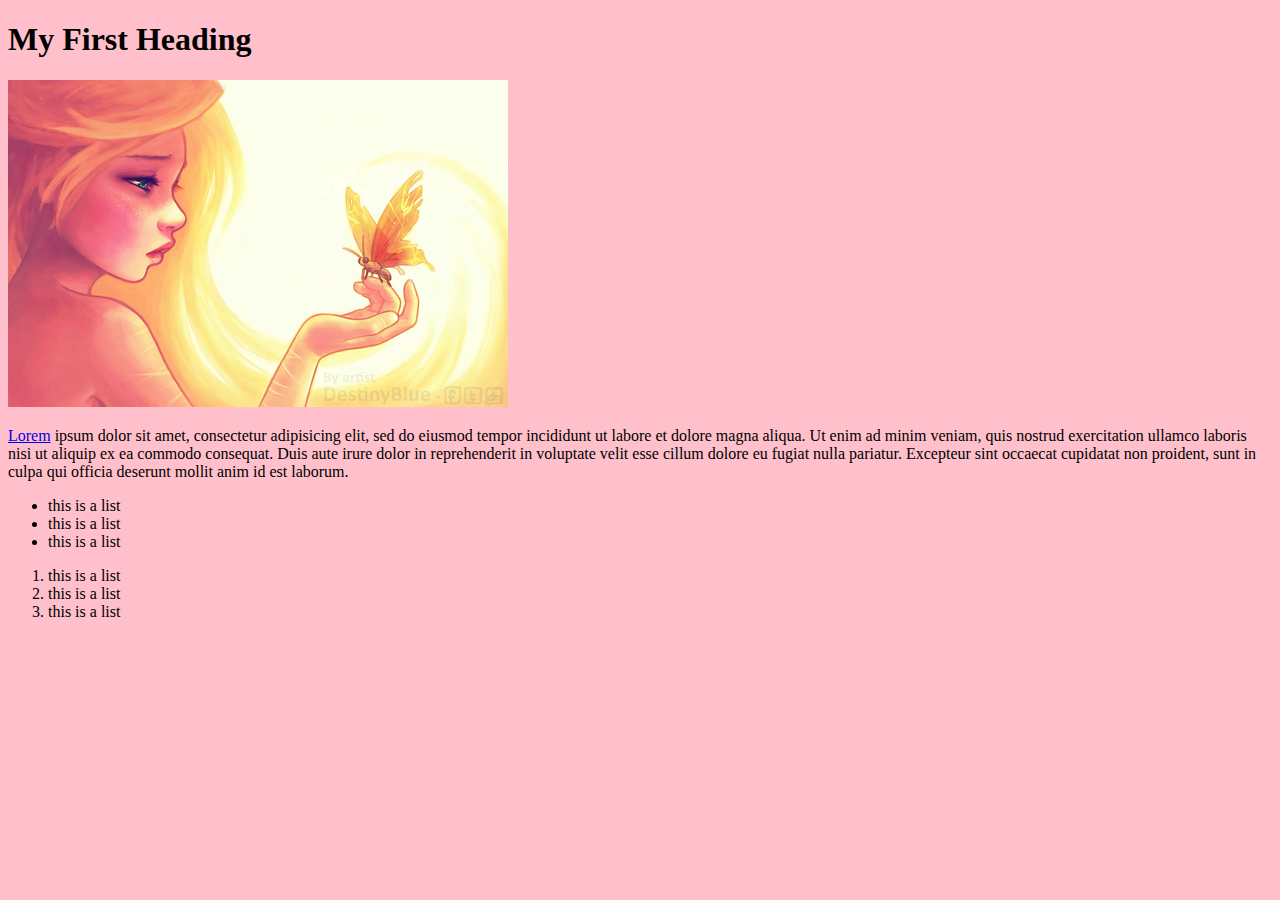
<file: naima front end/QUIZ ONE/index.html>
<!DOCTYPE html>
<html>

<head>
<title>quiz1</title>
</head>

<body>

<h1>My First Heading</h1>
<img src="img/cute.png">
<body style='background-color: pink;'>
<p><a href="https://www.google.com/">Lorem</a> ipsum dolor sit amet, consectetur adipisicing elit, sed do eiusmod
tempor incididunt ut labore et dolore magna aliqua. Ut enim ad minim veniam,
quis nostrud exercitation ullamco laboris nisi ut aliquip ex ea commodo
consequat. Duis aute irure dolor in reprehenderit in voluptate velit esse
cillum dolore eu fugiat nulla pariatur. Excepteur sint occaecat cupidatat non
proident, sunt in culpa qui officia deserunt mollit anim id est laborum.</p>
<ul>
<li>this is a list</li>
<li>this is a list</li>
<li>this is a list</li>
</ul>
<ol><li>this is a list</li>
<li>this is a list</li>
<li>this is a list</li>
</ol>
</body>
</html>
</file>
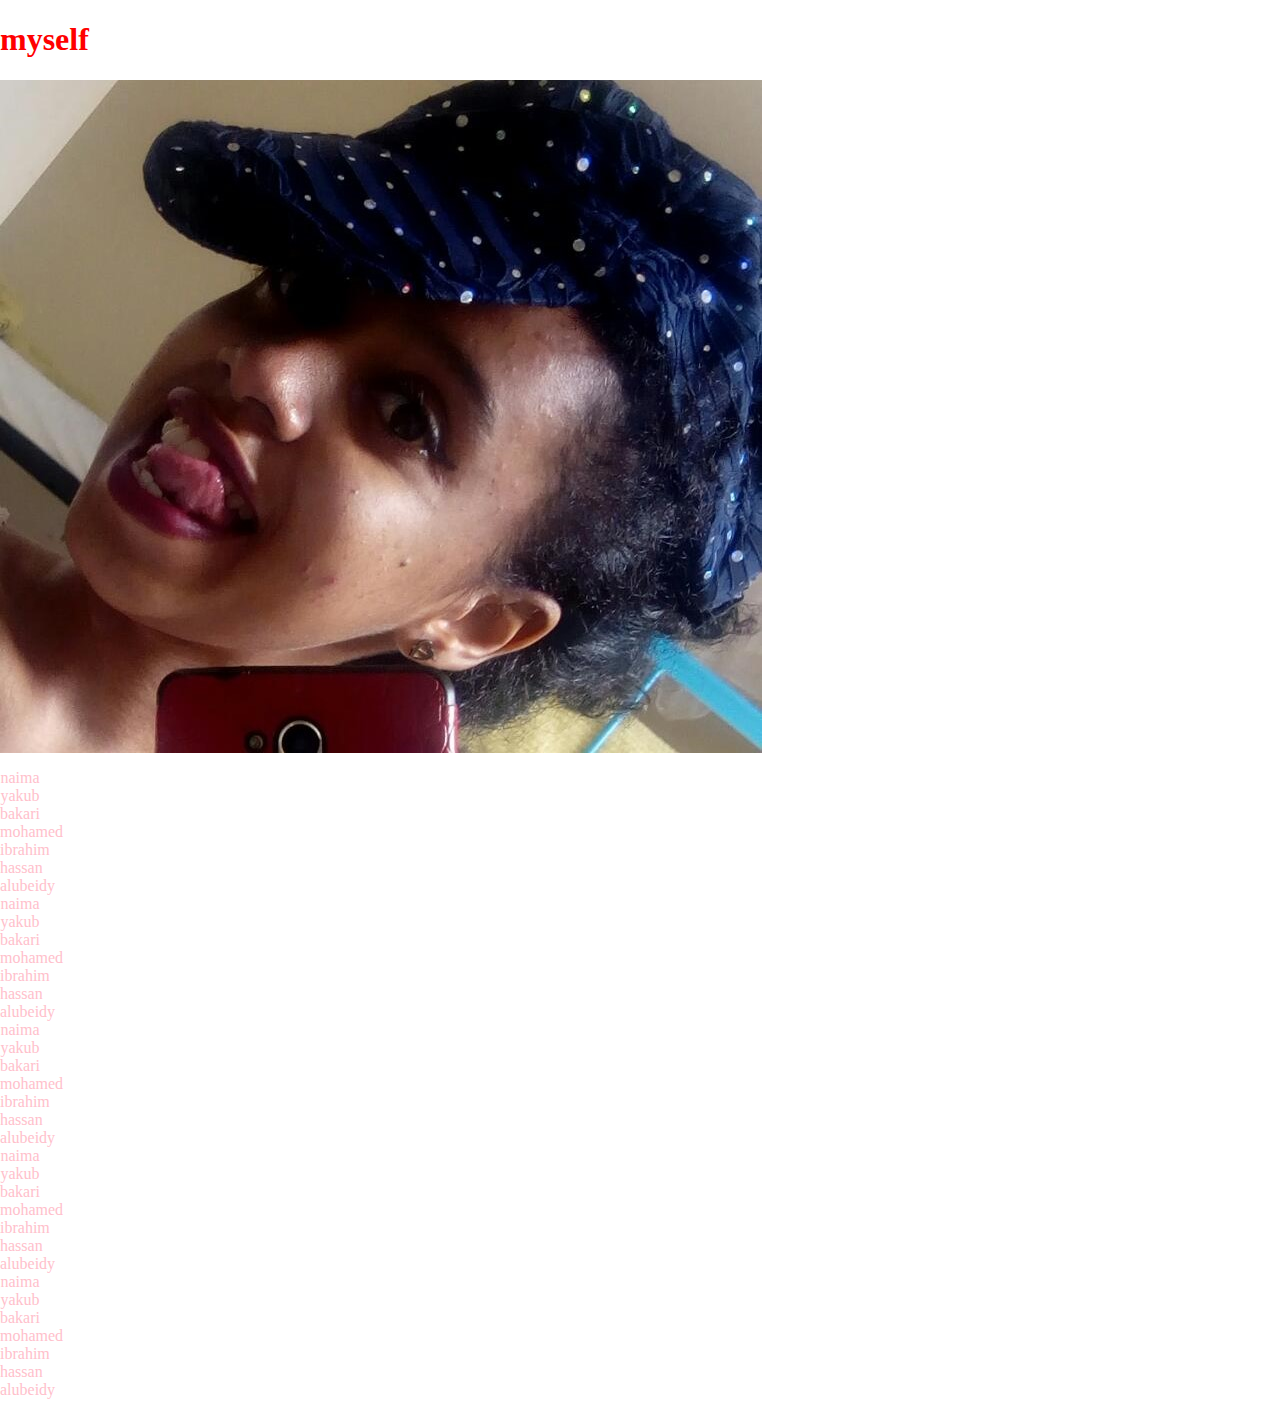
<file: A1/a/aiman.html>
<!DOCTYPE>
<html>
<head>
<title>ajab</title>

<link rel="stylesheet" href="css/css.css">
</head>
<body>
<h1>
myself
	
</h1>
<img src="img/img.jpeg" lengh 100px>
<p><div class="codehive">naima yakub bakari mohamed ibrahim hassan alubeidy naima yakub bakari mohamed ibrahim hassan alubeidy naima yakub bakari mohamed ibrahim hassan alubeidy naima yakub bakari mohamed ibrahim hassan alubeidy naima yakub bakari mohamed ibrahim hassan alubeidy
</div></p>



</body>
</html>
</file>
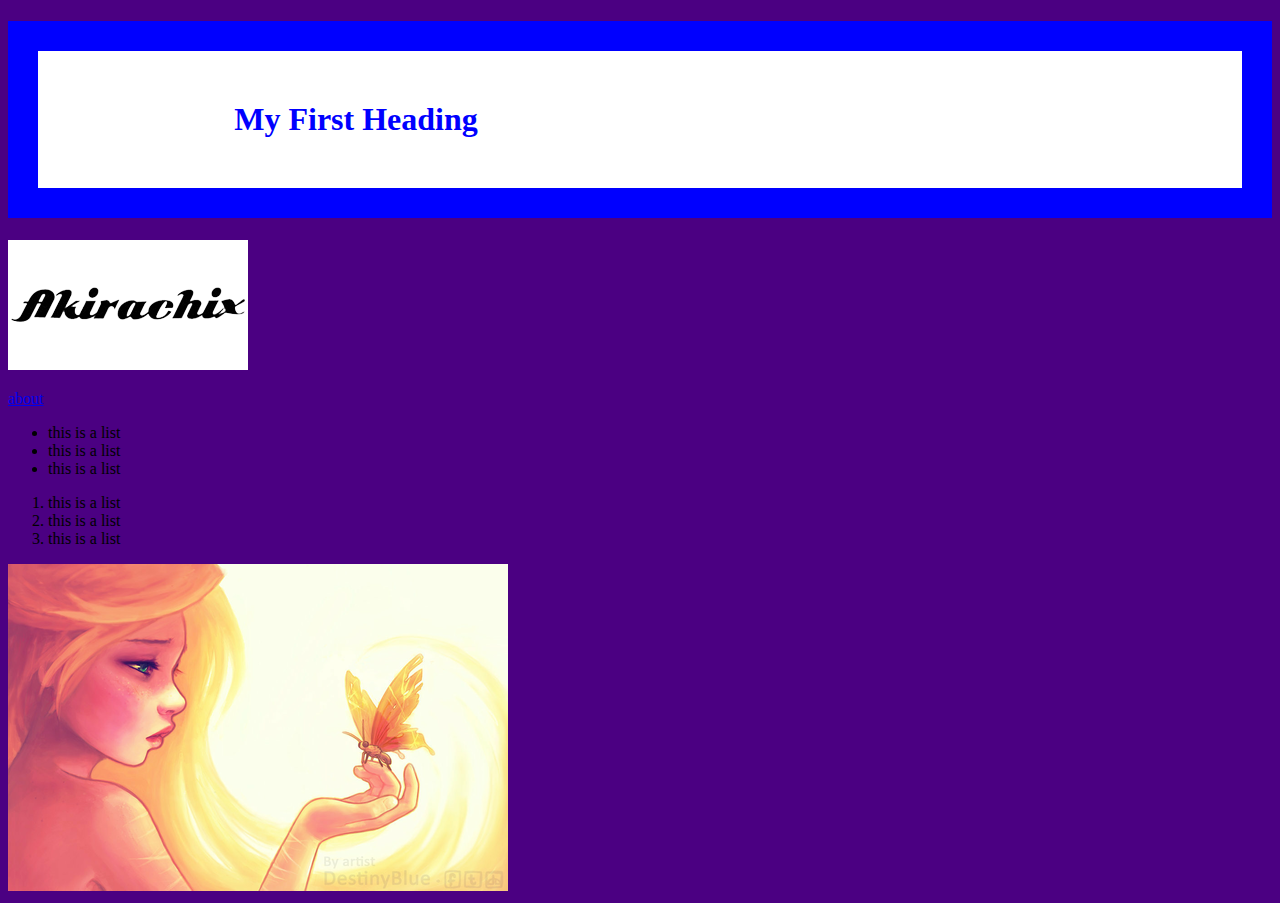
<file: naima front end/QUIZ ONE/about.html>
<!DOCTYPE html>
<html>
<head>
<title>quiz1</title>
<link rel="stylesheet" href="css/main.css">
</head>
<body>

<h1>My First Heading</h1>
<img src="img/aki.png">
<p><a href="https://about.html">about</a>
<ul>
<li>this is a list</li>
<li>this is a list</li>
<li>this is a list</li>
</ul>
<ol><li>this is a list</li>
<li>this is a list</li>
<li>this is a list</li>
</ol>
</body>
</html>
<img src="img/cute.png">
</file>
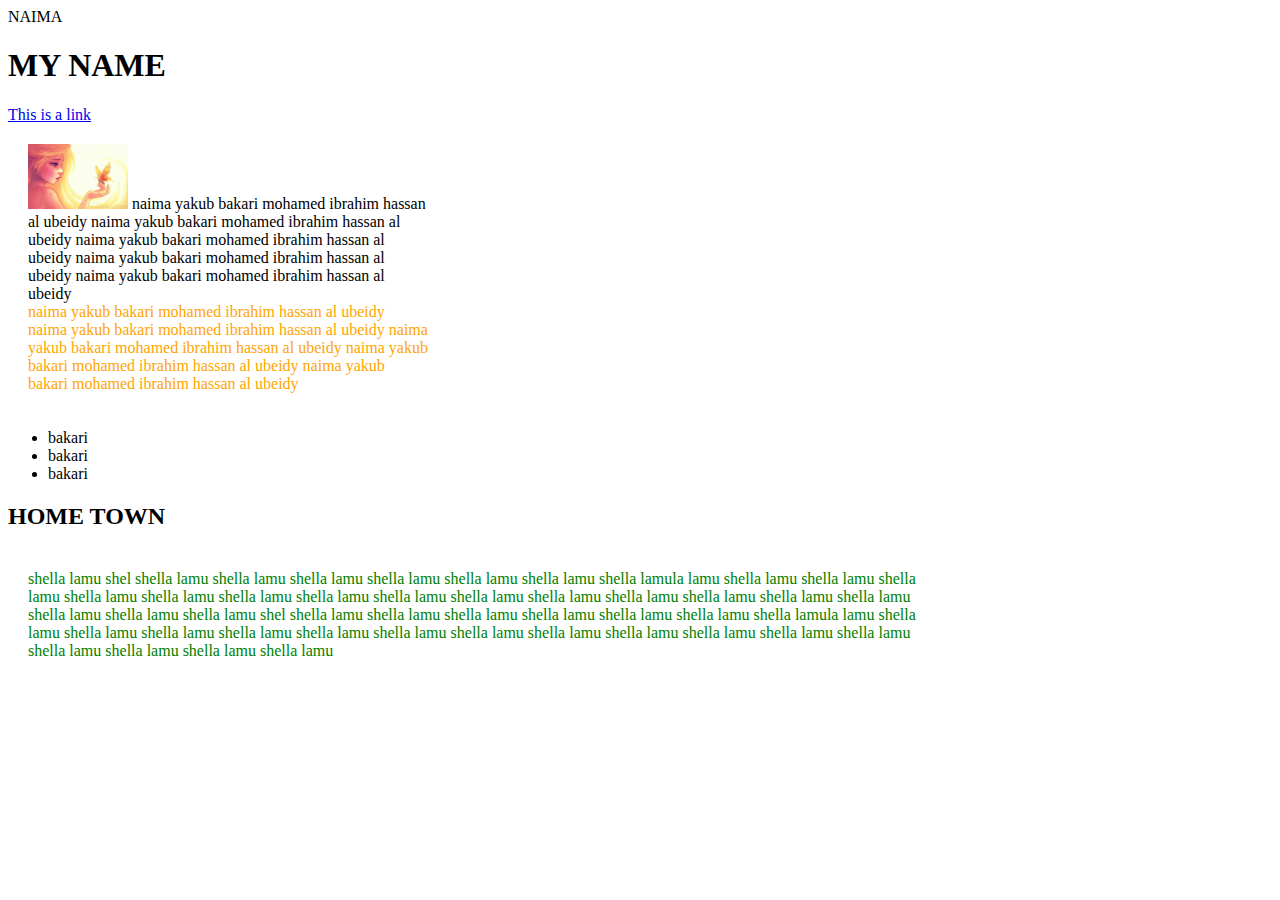
<file: naima front end/QUIZ TWO/about.html>
<!DOCTYPE html>
<html>
<head>
<title>quiz 2</title>
<link rel="stylesheet" href="css/main.css">
</head>
<body>
<header>
	NAIMA
</header>
<h1>MY NAME
	
</h1>
<a href="https://www.naima.com">This is a link</a>

<div class="container">
	<img src="img/cute.png" width="100px">
	naima yakub bakari mohamed ibrahim hassan al ubeidy naima yakub bakari mohamed ibrahim hassan al ubeidy naima yakub bakari mohamed ibrahim hassan al ubeidy naima yakub bakari mohamed ibrahim hassan al ubeidy naima yakub bakari mohamed ibrahim hassan al ubeidy
		<div class="naima">
		naima yakub bakari mohamed ibrahim hassan al ubeidy <br> naima yakub bakari mohamed ibrahim hassan al ubeidy naima yakub bakari mohamed ibrahim hassan al ubeidy naima yakub bakari mohamed ibrahim hassan al ubeidy naima yakub bakari mohamed ibrahim hassan al ubeidy
		
		</div>
</div>
		<ul>
			<li>bakari</li>
			<li>bakari</li>
			<li>bakari</li>
		</ul>
	<h2> HOME TOWN
	
	</h2>
	<div class="shella">
		shella lamu shel shella lamu shella lamu shella lamu shella lamu shella lamu shella lamu shella lamula lamu shella lamu shella lamu shella lamu shella lamu shella lamu shella lamu shella lamu shella lamu shella lamu shella lamu shella lamu shella lamu shella lamu shella lamu shella lamu shella lamu 
		shella lamu shel shella lamu shella lamu shella lamu shella lamu shella lamu shella lamu shella lamula lamu shella lamu shella lamu shella lamu shella lamu shella lamu shella lamu shella lamu shella lamu shella lamu shella lamu shella lamu shella lamu shella lamu shella lamu shella lamu shella lamu 
	</div>

</body>
</html>
</file>
<file: A1/a/css/css.css>
body{

	text-align:center;
  background-color:rgba(ccc);
  color:pink;
  display:inline;
}

.codehive{
  width:40px;
}

h1{
  text-align:left;
  color: red;
}
</file>
<file: naima front end/QUIZ ONE/css/main.css>
body{
	background-color:indigo;
}


h1{
  background-color: white;
  border-style: solid;
  text-align: center;
  padding: 50px;
  border-width: 30px;
  color: blue;
  columns: 2;
  box-sizing: 30px;
  text-underline-position: none;
  font-weight;
}
</file>
<file: naima front end/QUIZ TWO/css/main.css>
.container{
	align-items: center;
	width:400px;
	padding:20px;
	align-content: center;


 }
 .naima{
 	width:400px;
 	color: orange;

}
.shella{
	width: 900px;
	color: green;
	padding: 20px;


}
</file>
